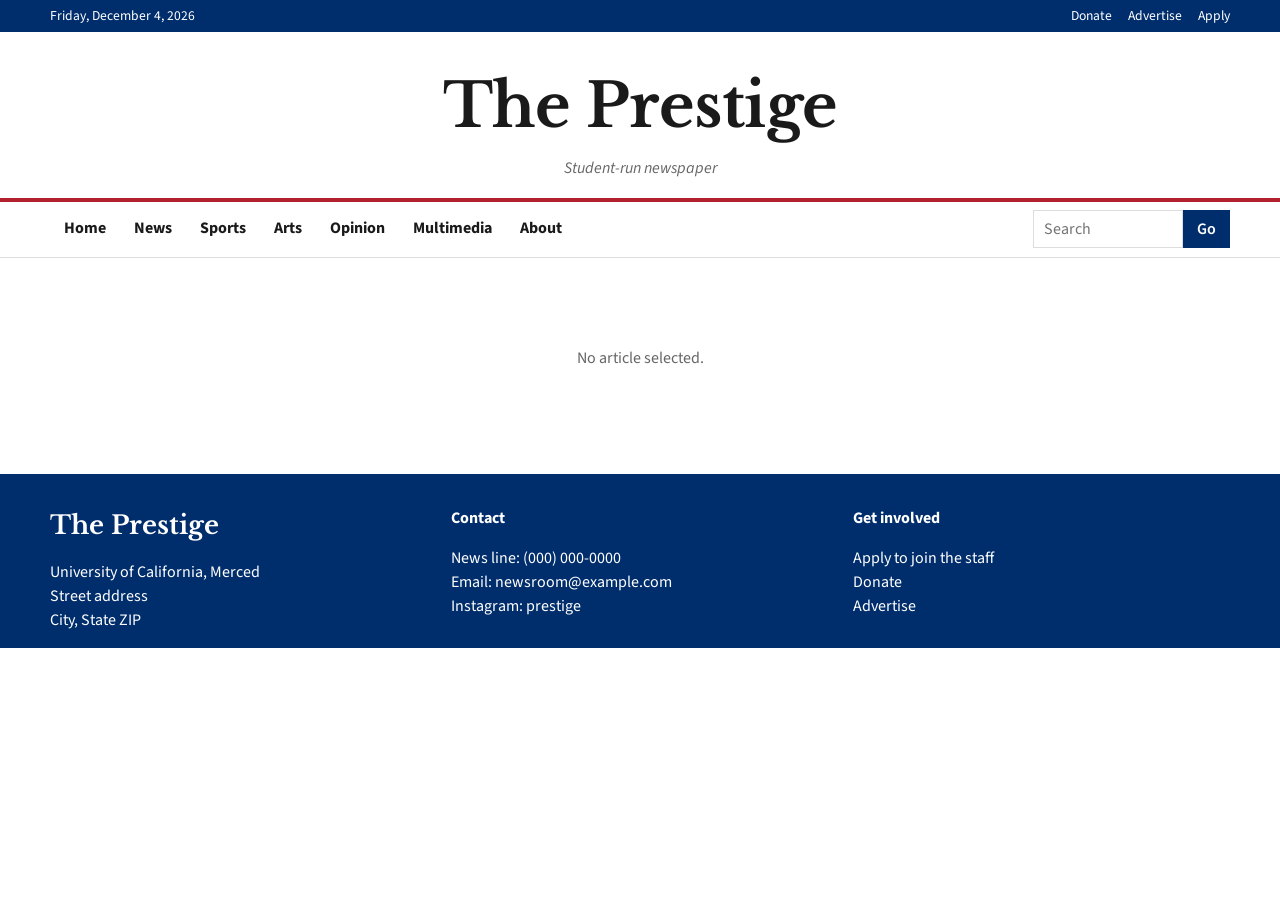
<file: article.html>
<!DOCTYPE html>
<html lang="en">
<head>
  <meta charset="UTF-8">
  <meta name="viewport" content="width=device-width, initial-scale=1">
  <title>Article | The Prestige</title>
  <link rel="preconnect" href="https://fonts.googleapis.com">
  <link rel="preconnect" href="https://fonts.gstatic.com" crossorigin>
  <link href="https://fonts.googleapis.com/css2?family=Libre+Baskerville:wght@400;700&family=Source+Sans+3:wght@400;600;700&display=swap" rel="stylesheet">
  <link rel="stylesheet" href="styles.css">
  <link rel="stylesheet" href="article.css">
</head>
<body>
  <a class="skip-link" href="#main">Skip to main content</a>

  <!-- Top utility bar -->
  <div class="topbar">
    <div class="container topbar-inner">
      <span id="today"></span>
      <div class="topbar-links">
        <a href="#">Donate</a>
        <a href="#">Advertise</a>
        <a href="#">Apply</a>
      </div>
    </div>
  </div>

  <!-- Masthead -->
  <header class="masthead">
    <div class="container">
      <a href="index.html" class="logo">The Prestige</a>
      <p class="tagline">Student-run newspaper</p>
    </div>
  </header>

  <!-- Navigation -->
  <nav class="main-nav" aria-label="Main">
    <div class="container nav-inner">
      <button class="menu-toggle" aria-expanded="false" aria-controls="nav-list">Menu</button>
      <ul id="nav-list" class="nav-list">
        <li><a href="index.html">Home</a></li>
        <li><a href="category.html?c=News">News</a></li>
        <li><a href="category.html?c=Sports">Sports</a></li>
        <li><a href="category.html?c=Arts">Arts</a></li>
        <li><a href="category.html?c=Opinion">Opinion</a></li>
        <li><a href="category.html?c=Multimedia">Multimedia</a></li>
        <li><a href="#">About</a></li>
      </ul>
      <form class="search" role="search">
        <label for="q" class="sr-only">Search</label>
        <input id="q" type="search" placeholder="Search">
        <button type="submit">Go</button>
      </form>
    </div>
  </nav>

  <!-- The article is built here by article.js -->
  <main id="main" class="container">
    <article id="article" class="article">
      <p class="article-message">Loading…</p>
    </article>
  </main>

  <footer class="site-footer">
    <div class="container footer-inner">
      <div>
        <p class="footer-logo">The Prestige</p>
        <p>University of California, Merced<br>Street address<br>City, State ZIP</p>
      </div>
      <div>
        <p class="footer-head">Contact</p>
        <p>News line: (000) 000-0000<br>Email: newsroom@example.com<br>Instagram: prestige</p>
      </div>
      <div>
        <p class="footer-head">Get involved</p>
        <p><a href="#">Apply to join the staff</a><br><a href="#">Donate</a><br><a href="#">Advertise</a></p>
      </div>
    </div>
  </footer>

  <script src="script.js"></script>
  <script src="article.js"></script>
</body>
</html>
</file>
<file: styles.css>
:root {
  --light_red: #DB0032;
  --red: #b21f2d;
  --dark-red: #8d1722;
  --blue: #002E6D;
  --ink: #1a1a1a;
  --muted: #666;
  --line: #ddd;
  --bg: #fff;
  --soft: #f4f4f4;
  --serif: "Libre Baskerville", Georgia, serif;
  --sans: "Source Sans 3", Arial, sans-serif;
}

* { box-sizing: border-box; }

body {
  margin: 0;
  font-family: var(--sans);
  color: var(--ink);
  background: var(--bg);
  line-height: 1.5;
}

img { max-width: 100%; display: block; }
a { color: inherit; text-decoration: none; }
a:hover { color: var(--red); }
a:focus-visible, button:focus-visible, input:focus-visible { outline: 3px solid var(--red); outline-offset: 2px; }
ul { list-style: none; margin: 0; padding: 0; }

/* ---------- IMAGE PLACEHOLDER ---------- */

.photo-placeholder {

    background:

        linear-gradient(
            135deg,
            rgba(0,0,0,.08),
            rgba(0,0,0,.02)
        ),

        repeating-linear-gradient(
            45deg,
            #ddd 0,
            #ddd 10px,
            #e7e7e7 10px,
            #e7e7e7 20px
        );

    color: #777;

    display: flex;

    align-items: center;

    justify-content: center;

    font-size: 11px;

    font-weight: 700;

    letter-spacing: .15em;
}


.container { width: min(1180px, 100% - 32px); margin-inline: auto; }

.skip-link { position: absolute; left: -999px; top: 0; background: var(--red); color: #fff; padding: 8px 12px; z-index: 100; }
.skip-link:focus { left: 0; color: #fff; }
.sr-only { position: absolute; width: 1px; height: 1px; overflow: hidden; clip: rect(0 0 0 0); }

/* Top bar */
.topbar { background: var(--blue); color: #fff; font-size: 0.85rem; }
.topbar-inner { display: flex; justify-content: space-between; padding: 6px 0; }
.topbar-links { display: flex; gap: 16px; }
.topbar a:hover { color: #fff; text-decoration: underline; }

/* Masthead */
.masthead { text-align: center; padding: 28px 0 18px; border-bottom: 4px solid var(--red); }
.logo { font-family: var(--serif); font-weight: 700; font-size: clamp(2.2rem, 6vw, 3.8rem); letter-spacing: -0.5px; color: var(--ink); }
.logo:hover { color: var(--ink); }
.tagline { margin: 4px 0 0; color: var(--muted); font-style: italic; }

/* Navigation */
.main-nav { background: var(--bg); border-bottom: 1px solid var(--line); position: sticky; top: 0; z-index: 50; }
.nav-inner { display: flex; align-items: center; justify-content: space-between; gap: 16px; }
.nav-list { display: flex; flex-wrap: wrap; }
.nav-list a { display: block; padding: 14px 14px; font-weight: 700; border-bottom: 3px solid transparent; }
.nav-list a:hover, .nav-list a.active { color: var(--red); border-bottom-color: var(--red); }
.menu-toggle { display: none; background: none; border: 0; font: inherit; font-weight: 700; padding: 14px 0; cursor: pointer; }

.search { display: flex; }
.search input { border: 1px solid var(--line); padding: 6px 10px; font: inherit; width: 150px; }
.search button { background: var(--blue); color: #fff; border: 0; padding: 6px 14px; font: inherit; font-weight: 600; cursor: pointer; }
.search button:hover { background: var(--red); }

/* Breaking bar */

.breaking-news {
    min-height: 40px;
    background: var(--red);
    color: white;
    display: flex;
    justify-content: center;
    align-items: center;
    gap: 15px;
    font-size: 12px;
}
.breaking-news strong {
    letter-spacing: .12em;
}
.breaking-news a:hover {
    text-decoration: underline;
}

/* Featured */
.featured { display: grid; grid-template-columns: 2fr 1fr; gap: 32px; padding: 28px 0; border-bottom: 1px solid var(--line); }
.lead img { width: 100%; aspect-ratio: 16 / 9; object-fit: cover; }
.lead-photo {aspect-ratio: 16 / 9;}
.lead h2 { font-family: var(--serif); font-size: clamp(1.6rem, 3vw, 2.3rem); line-height: 1.2; margin: 6px 0 8px; }
.excerpt { font-size: 1.1rem; color: #333; margin: 0; }

.category { margin: 14px 0 0; font-size: 0.85rem; font-weight: 700; color: var(--red); }
.byline { margin: 0 0 8px; font-size: 0.9rem; color: var(--muted); }

/* Sidebar */
.section-title { font-family: var(--serif); font-size: 1.3rem; margin: 0 0 14px; padding-bottom: 8px; border-bottom: 3px solid var(--blue); }
.latest-list li { display: grid; grid-template-columns: 88px 1fr; gap: 12px; align-items: start; padding: 12px 0; border-bottom: 1px solid var(--line); }
.latest-list .thumb img { width: 88px; height: 88px; object-fit: cover; }
.latest-list .thumb-photo { height: 88px; width: 88px; object-fit: cover;}
.latest-list .category { margin: 0 0 2px; }
.latest-text > a { font-family: var(--serif); font-weight: 700; line-height: 1.3; display: block; }
.time { font-size: 0.8rem; color: var(--muted); }


/* Sections */
.section { padding: 28px 0 8px; }
.card-grid { display: grid; grid-template-columns: repeat(4, 1fr); gap: 24px; }
.card img { width: 100%; aspect-ratio: 16 / 10; object-fit: cover; }
.card h4 { font-family: var(--serif); font-size: 1.05rem; line-height: 1.3; margin: 10px 0 4px; }
.article-photo { /*height: 230px; margin-bottom: 17px;*/ aspect-ratio: 16 / 10;}

/* Footer */
.site-footer { background: var(--blue); color: #fff; margin-top: 40px; padding-top: 32px; }
.footer-inner { display: grid; grid-template-columns: repeat(3, 1fr); gap: 24px; }
.footer-logo { font-family: var(--serif); font-size: 1.6rem; font-weight: 700; margin: 0 0 8px; }
.footer-head { font-weight: 700; margin: 0 0 8px; }
.site-footer a:hover { color: #fff; text-decoration: underline; }
.copyright { text-align: center; font-size: 0.85rem; margin: 28px 0 0; padding: 14px; background: rgba(0,0,0,0.25); }

/* Tablet */
@media (max-width: 900px) {
  .featured { grid-template-columns: 1fr; }
  .card-grid { grid-template-columns: repeat(2, 1fr); }
}

/* Mobile */
@media (max-width: 640px) {
  .nav-inner { flex-wrap: wrap; }
  .menu-toggle { display: block; }
  .nav-list { display: none; width: 100%; flex-direction: column; order: 3; }
  .nav-list.open { display: flex; }
  .search { margin-left: auto; }
  .card-grid, .footer-inner { grid-template-columns: 1fr; }
  .topbar-inner { flex-direction: column; text-align: center; gap: 2px; }
}
</file>
<file: article.css>
/* Article page styles (loaded after styles.css) */

.article { max-width: 760px; margin: 0 auto; padding: 32px 0 8px; }

.article .category { margin: 0 0 6px; }
.article-title { font-family: var(--serif); font-size: clamp(1.9rem, 4.5vw, 2.9rem); line-height: 1.15; margin: 0 0 10px; }
.article-subtitle { font-size: 1.25rem; color: #444; margin: 0 0 14px; line-height: 1.4; }
.article-meta { color: var(--muted); font-size: 0.95rem; margin: 0 0 22px; padding-bottom: 14px; border-bottom: 1px solid var(--line); }

.article-figure { margin: 0 0 24px; }
.article-figure img { width: 100%; height: auto; }
.article-figure-placeholder { aspect-ratio: 16 / 9; }
.article-figure figcaption { font-size: 0.85rem; color: var(--muted); margin-top: 6px; }

.article-body { font-size: 1.15rem; line-height: 1.75; }
.article-body p { margin: 0 0 1.2em; }

.article-message { padding: 40px 0; color: var(--muted); text-align: center; }
</file>
